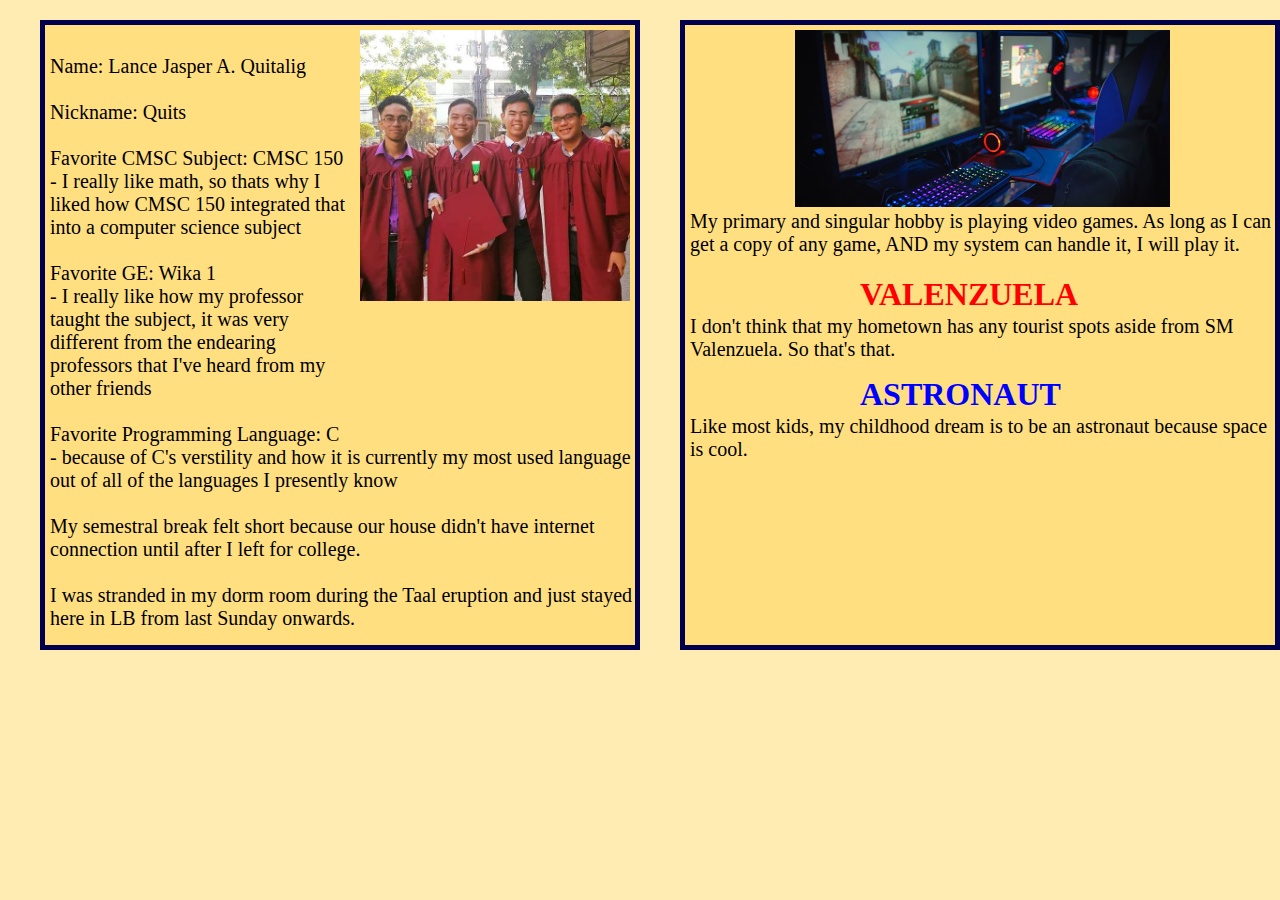
<file: index.html>
<!DOCTYPE html>
<html>
	

	<head>
		
		<title>	Testing	</title>

		<link rel = "stylesheet" href = "ex1.css">
	</head>
	


	<body>
	
		<div id = "border">
			<div class = "intro">
				<p class = "text"> 
					Name: Lance Jasper A. Quitalig <br><br>
					Nickname: Quits <br><br>
					Favorite CMSC Subject: CMSC 150 <br> - I really like math, so thats why I <br> liked how CMSC 150 integrated that <br> into a computer science subject <br><br>
					Favorite GE: Wika 1 <br> - I really like how my professor <br> taught the subject, it was very <br> different from the endearing <br> professors that I've heard from my <br> other friends<br><br>
					Favorite Programming Language: C <br> - because of C's verstility and how it is currently my most used language out of all of the languages I presently know <br><br>
					My semestral break felt short because our house didn't have internet connection until after I left for college. <br><br>
					I was stranded in my dorm room during the Taal eruption and just stayed here in LB from last Sunday onwards.

				</p>
				<img class = "hover" src = "images/Head.jpg">
				<img class = "default" src = "images/Default.jpg">
			</div>
		</div>

		<div id = "border2">
			<div class = "info2">
				<img class = "computer" src = "images/Computer.jpg">
				<p class = "text" style = "top: 165px"> 
					My primary and singular hobby is playing video games. As long as I can get a copy of any game, AND my system can handle it, I will play it. <br>
				</p>
				<h1 class = "val"> VALENZUELA </h1>
				<p class = "text" style = "top: 270px">
					I don't think that my hometown has any tourist spots aside from SM Valenzuela. So that's that.
				</p>
				<h1 class = "dream"> ASTRONAUT </h1>
				<p class = "text" style = "top: 370px">
					Like most kids, my childhood dream is to be an astronaut because space is cool.
				</p>
			</div>
		</div>
	
	</body>


</html>
</file>
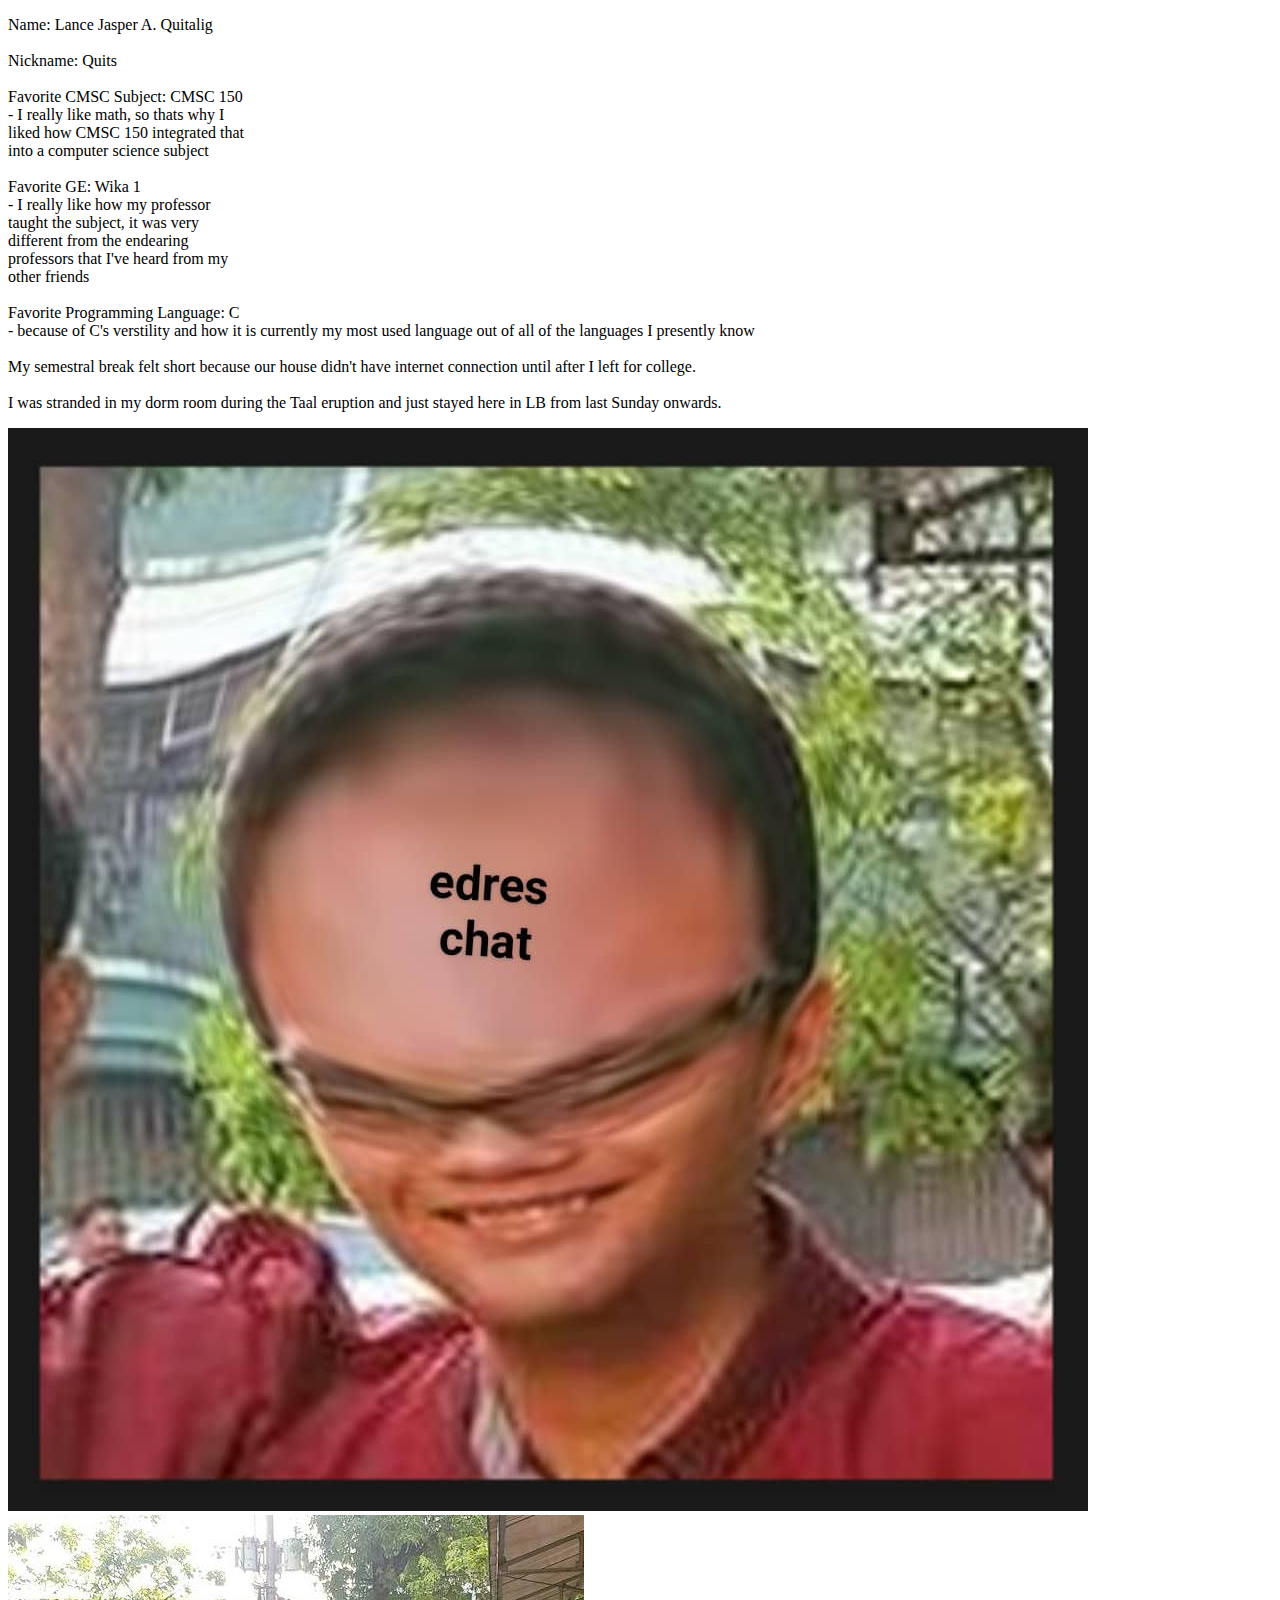
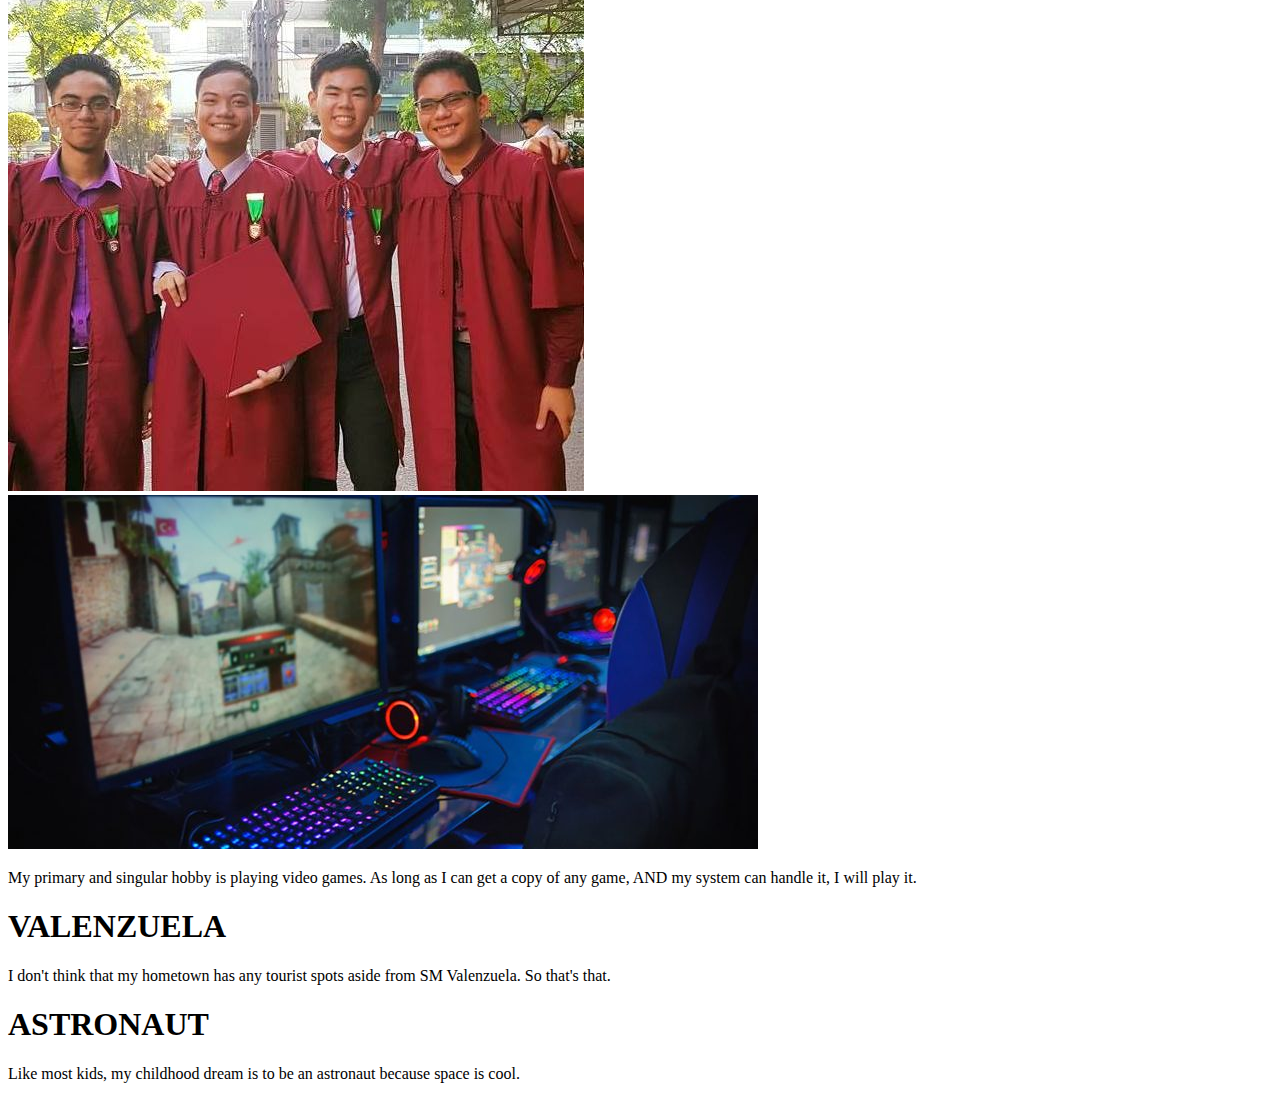
<file: ex1.html>
<!DOCTYPE html>
<html>
	

	<head>
		
		<title>	Testing	</title>

		<link ref = "stylesheet" href = "ex1.css">
	</head>
	


	<body>
	
		<div id = "border">
			<div class = "intro">
				<p class = "text"> 
					Name: Lance Jasper A. Quitalig <br><br>
					Nickname: Quits <br><br>
					Favorite CMSC Subject: CMSC 150 <br> - I really like math, so thats why I <br> liked how CMSC 150 integrated that <br> into a computer science subject <br><br>
					Favorite GE: Wika 1 <br> - I really like how my professor <br> taught the subject, it was very <br> different from the endearing <br> professors that I've heard from my <br> other friends<br><br>
					Favorite Programming Language: C <br> - because of C's verstility and how it is currently my most used language out of all of the languages I presently know <br><br>
					My semestral break felt short because our house didn't have internet connection until after I left for college. <br><br>
					I was stranded in my dorm room during the Taal eruption and just stayed here in LB from last Sunday onwards.

				</p>
				<img class = "hover" src = "images/Head.jpg">
				<img class = "default" src = "images/Default.jpg">
			</div>
		</div>

		<div id = "border2">
			<div class = "info2">
				<img class = "computer" src = "images/Computer.jpg">
				<p class = "text" style = "top: 165px"> 
					My primary and singular hobby is playing video games. As long as I can get a copy of any game, AND my system can handle it, I will play it. <br>
				</p>
				<h1 class = "val"> VALENZUELA </h1>
				<p class = "text" style = "top: 270px">
					I don't think that my hometown has any tourist spots aside from SM Valenzuela. So that's that.
				</p>
				<h1 class = "dream"> ASTRONAUT </h1>
				<p class = "text" style = "top: 370px">
					Like most kids, my childhood dream is to be an astronaut because space is cool.
				</p>
			</div>
		</div>
	
	</body>


</html>
</file>
<file: ex1.css>
body {
	background-color: #ffecb3
}

h1 {
	color: #4d4dff;
}

#border {
	position: fixed;
	height: 630px;
	width: 600px;
	top: 20px;
	left: 40px;
	background-color: #00004d;
}

.intro {
	position: absolute;
	height: 620px;
	width: 590px;
	top: 5px;
	left: 5px;
	background-color: #ffdf80;
}

.default {
	position: absolute;
	top: 5px;
	right: 5px;
	width: 270px;
	height: 271px;
}

.default:hover {
	opacity: 0;
	transition: 0.2s;
}

.hover {
	position: absolute;
	top: 5px;
	right: 5px;
	width: 270px;
	height: 271px;
}

.text {
	position: absolute;
	top: 10px;
	left: 5px;
	font-size: 20px;
}

#border2 {
	position: fixed;
	height: 630px;
	width: 600px;
	top: 20px;
	left: 680px;
	background-color: #00004d;
}

.info2 {
	position: absolute;
	height: 620px;
	width: 590px;
	top: 5px;
	left: 5px;
	background-color: #ffdf80;
}

.computer {
	position: absolute;
	top: 5px;
	left: 110px;
	width: 375px;
	height: 177px;
}

.val {
	position: absolute;
	top: 230px;
	left: 175px;
	color: red;
}

.dream {
	position: absolute;
	top: 330px;
	left: 175px;
	color: blue;
}
</file>
